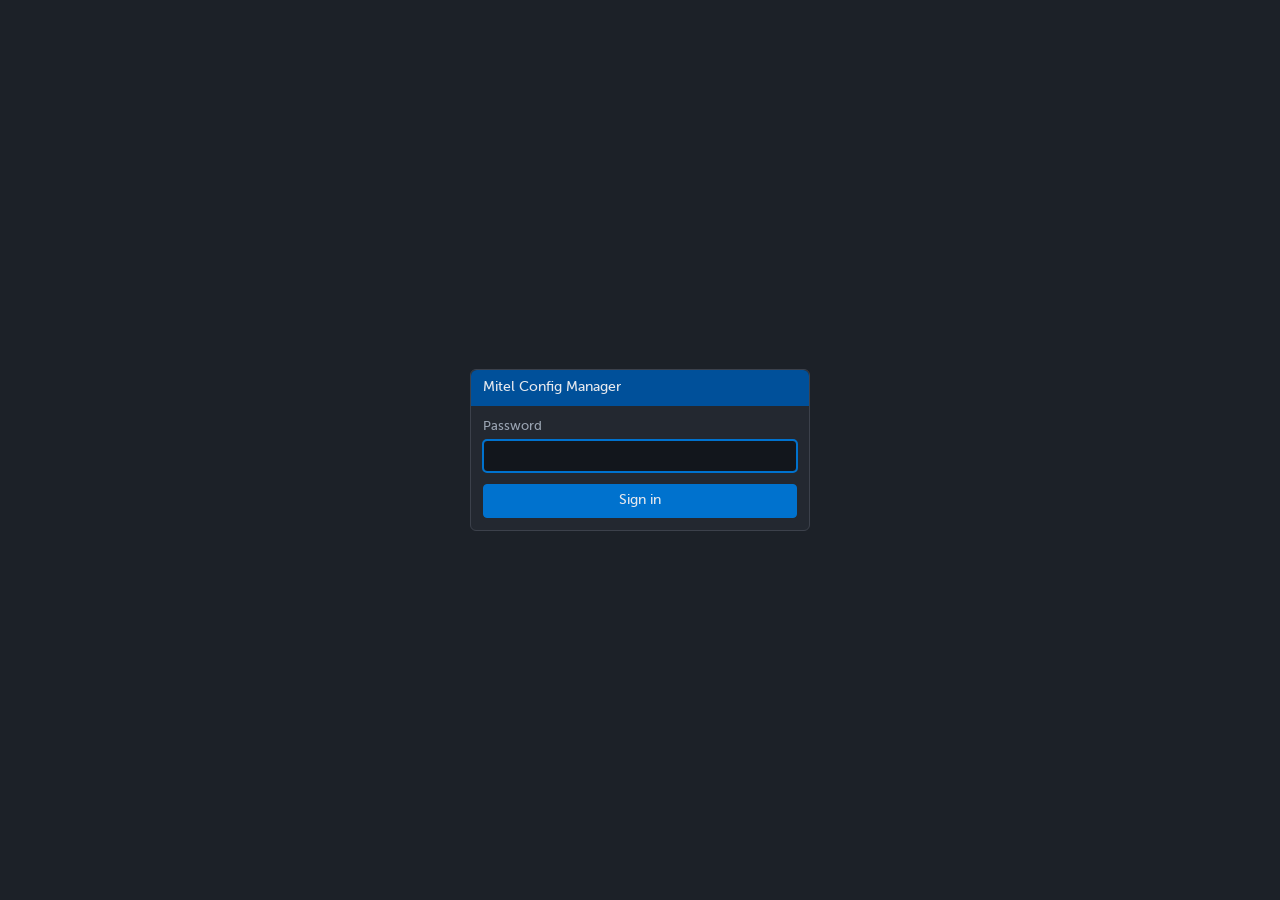
<file: static/login.html>
<!doctype html>
<html lang="fr">
<head>
    <meta charset="utf-8">
    <meta name="viewport" content="width=device-width, initial-scale=1">
    <title>Mitel Config Manager — Login</title>
    <link rel="stylesheet" href="/static/style.css">
</head>
<body class="login-page">
<form class="panel login-box" method="post" action="/login">
    <h2>Mitel Config Manager</h2>
    <label>Password <input type="password" name="password" autofocus required autocomplete="current-password"></label>
    <p class="error" id="login-error" hidden>Wrong password.</p>
    <button type="submit" class="primary block">Sign in</button>
</form>
<script>
    if (new URLSearchParams(location.search).has("error")) document.getElementById("login-error").hidden = false;
</script>
</body>
</html>
</file>
<file: static/style.css>
@font-face {
    font-family: "Museo";
    src: url("/static/Museo-500.ttf") format("truetype");
    font-weight: 500;
    font-display: swap;
}

:root {
    --bg: #1c2128;
    --panel: #232830;
    --field: #12161c;
    --border: #3c414b;
    --text: #e6e9ee;
    --muted: #9aa4b2;
    --label: #a0d2ff;
    --accent: #0072ce;
    --accent-dark: #00509a;
    --danger: #c0392b;
    --ok: #2ecc71;
    --radius: 6px;
    color-scheme: dark;
}

* { box-sizing: border-box; }

body {
    margin: 0;
    min-height: 100vh;
    display: flex;
    flex-direction: column;
    background: var(--bg);
    color: var(--text);
    font: 14px/1.4 "Museo", system-ui, -apple-system, "Segoe UI", sans-serif;
}

h1, h2 { margin: 0; font-weight: 500; }
h1 { font-size: 17px; }
h2 {
    font-size: 14px;
    margin: -12px -12px 12px;
    padding: 8px 12px;
    background: var(--accent-dark);
    border-radius: var(--radius) var(--radius) 0 0;
}

.topbar {
    display: flex;
    align-items: center;
    justify-content: space-between;
    gap: 12px;
    padding: 10px 16px;
    background: #15191f;
    border-bottom: 1px solid var(--border);
}
.topbar-actions { display: flex; gap: 8px; }

.layout {
    flex: 1;
    display: grid;
    grid-template-columns: minmax(0, 1fr) 400px;
    gap: 14px;
    padding: 14px 16px;
    align-items: start;
}
.side { display: flex; flex-direction: column; gap: 14px; }

.panel {
    background: var(--panel);
    border: 1px solid var(--border);
    border-radius: var(--radius);
    padding: 12px;
}

.toolbar {
    display: flex;
    flex-wrap: wrap;
    align-items: center;
    gap: 8px;
    margin-bottom: 10px;
}
.spacer { flex: 1; }

input, select, textarea, button, .button-like {
    font: inherit;
    color: var(--text);
    border-radius: 4px;
}

input, select, textarea {
    background: var(--field);
    border: 1px solid var(--border);
    padding: 6px 8px;
    min-width: 0;
}
input:focus, select:focus, textarea:focus {
    outline: 2px solid var(--accent);
    outline-offset: -1px;
}

button, .button-like {
    display: inline-flex;
    align-items: center;
    justify-content: center;
    gap: 6px;
    background: #2d323a;
    border: 1px solid var(--border);
    padding: 6px 12px;
    cursor: pointer;
    white-space: nowrap;
}
button:hover, .button-like:hover { background: var(--accent); border-color: var(--accent); }
button:active { background: var(--accent-dark); }
button:disabled { opacity: .5; cursor: progress; }
button.primary { background: var(--accent); border-color: var(--accent); }
button.primary:hover { background: #0a84e8; }
button.danger:hover { background: var(--danger); border-color: var(--danger); }
button.ghost { background: transparent; }
.block { display: flex; width: 100%; }

label { display: flex; flex-direction: column; gap: 4px; color: var(--muted); font-size: 13px; }
label.inline { flex-direction: row; align-items: center; gap: 8px; }
.input-row { display: flex; gap: 6px; }
.input-row input { flex: 1; }
input.short { width: 90px; }

.form-grid { display: grid; gap: 8px; margin-bottom: 10px; }

.tabs {
    display: flex;
    flex-wrap: wrap;
    gap: 4px;
    border-bottom: 1px solid var(--border);
    margin-bottom: 10px;
}
.tabs button {
    background: transparent;
    border: 1px solid transparent;
    border-bottom: none;
    border-radius: 4px 4px 0 0;
    color: var(--muted);
}
.tabs button.active { background: var(--accent-dark); color: var(--text); }
.tabs button:hover { background: var(--accent); color: var(--text); }

.tab-panel { height: calc(100vh - 290px); min-height: 360px; overflow: auto; }

.fields {
    display: grid;
    grid-template-columns: repeat(auto-fill, minmax(320px, 1fr));
    gap: 8px 16px;
    padding-right: 4px;
}
.field { color: var(--label); }
.field small { color: var(--muted); font-family: ui-monospace, Consolas, monospace; font-size: 11px; }
.field input, .field select { width: 100%; }
.field[hidden] { display: none; }

#raw-editor {
    width: 100%;
    height: calc(100% - 30px);
    min-height: 320px;
    resize: vertical;
    font: 13px/1.5 ui-monospace, Consolas, monospace;
}

.listbox {
    list-style: none;
    margin: 0 0 10px;
    padding: 0;
    background: var(--field);
    border: 1px solid var(--border);
    border-radius: 4px;
    height: 200px;
    overflow: auto;
}
.listbox li {
    padding: 5px 8px;
    cursor: pointer;
    font-family: ui-monospace, Consolas, monospace;
    font-size: 12.5px;
    overflow-wrap: anywhere;
}
.listbox li:hover { background: rgba(0, 114, 206, .35); }
.listbox li.selected { background: var(--accent); }
.listbox li.placeholder { color: var(--muted); cursor: default; background: none; font-family: inherit; }

.hint, .empty { color: var(--muted); margin: 0 0 8px; font-size: 13px; }
.hint:empty { display: none; }
.field em { color: var(--muted); font-size: 11.5px; font-style: normal; }

.badge {
    display: inline-block;
    min-width: 18px;
    padding: 0 5px;
    margin-left: 4px;
    border-radius: 9px;
    background: var(--accent);
    color: #fff;
    font-size: 11px;
    line-height: 18px;
    text-align: center;
}
.badge:empty { display: none; }

details.section {
    border: 1px solid var(--border);
    border-radius: var(--radius);
    margin-bottom: 8px;
    background: rgba(0, 0, 0, .12);
}
details.section > summary {
    display: flex;
    align-items: center;
    gap: 6px;
    padding: 7px 10px;
    cursor: pointer;
    font-weight: 500;
    color: var(--text);
    list-style: none;
}
details.section > summary::-webkit-details-marker { display: none; }
details.section > summary::before { content: "▸"; color: var(--muted); transition: transform .15s; }
details.section[open] > summary::before { transform: rotate(90deg); }
details.section > .fields { padding: 4px 10px 12px; }
details.section[hidden] { display: none; }

.chips { display: flex; flex-wrap: wrap; gap: 6px; margin-bottom: 10px; }
.chips button { padding: 4px 10px; font-size: 13px; }
.chips button.active { background: var(--accent-dark); border-color: var(--accent); }
.chips button.has-data::after,
.chips button[data-count]:not([data-count=""])::after {
    content: attr(data-count);
    display: inline-block;
    min-width: 8px;
    padding: 0 5px;
    border-radius: 8px;
    background: var(--ok);
    color: #10331e;
    font-size: 10.5px;
    line-height: 16px;
}
.chips button.has-data::after { content: ""; min-width: 8px; height: 8px; padding: 0; }

.table-wrap { overflow-x: auto; }
.keys-table { width: 100%; border-collapse: collapse; font-size: 13px; }
.keys-table thead td {
    position: sticky;
    top: 0;
    z-index: 1;
    background: var(--panel);
    color: var(--muted);
    padding: 6px 4px;
    border-bottom: 1px solid var(--border);
}
.keys-table td { padding: 3px 4px; border-bottom: 1px solid rgba(60, 65, 75, .5); white-space: nowrap; }
.keys-table td:first-child { color: var(--muted); font-family: ui-monospace, Consolas, monospace; font-size: 12px; }
.keys-table tr.configured td:first-child { color: var(--ok); }
.keys-table input, .keys-table select { width: 100%; padding: 4px 6px; }
.keys-table .col-type { min-width: 130px; }
.keys-table .col-label { min-width: 120px; }
.keys-table .col-value { min-width: 160px; }
.keys-table .col-line, .keys-table .col-locked { width: 70px; }
.keys-table .col-states { min-width: 200px; }

.statusbar {
    position: sticky;
    bottom: 0;
    padding: 8px 16px;
    background: #15191f;
    border-top: 1px solid var(--border);
    color: var(--muted);
    overflow-wrap: anywhere;
}
.statusbar.ok { color: var(--ok); }
.statusbar.error { color: #ff7b6b; }
.statusbar.busy { color: var(--label); }

.login-page { align-items: center; justify-content: center; padding: 16px; }
.login-box { width: 100%; max-width: 340px; display: grid; gap: 12px; }
.login-box h2 { margin-bottom: 0; }
.error { color: #ff7b6b; margin: 0; }

@media (max-width: 1000px) {
    .layout { grid-template-columns: minmax(0, 1fr); padding: 12px; }
    .tab-panel { height: auto; max-height: 70vh; }
}
@media (max-width: 520px) {
    .topbar { flex-wrap: wrap; }
    .fields { grid-template-columns: minmax(0, 1fr); }
    .toolbar > input[type="text"], .toolbar > input[type="search"] { flex: 1 1 100%; }
}
</file>
